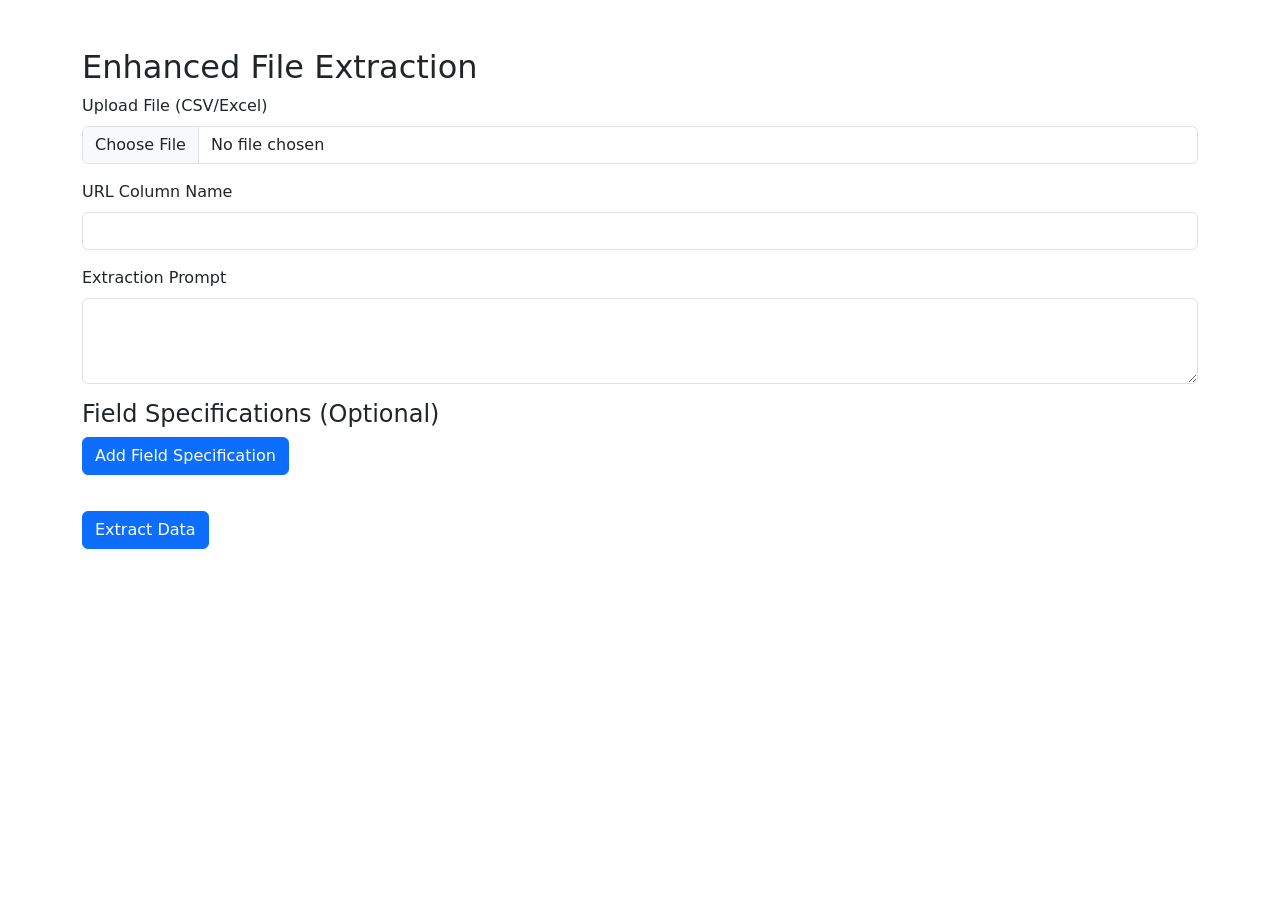
<file: templates/enhanced_file_extraction.html>
<!DOCTYPE html>
<html lang="en">
<head>
    <meta charset="UTF-8">
    <meta name="viewport" content="width=device-width, initial-scale=1.0">
    <title>Enhanced File Extraction</title>
    <link href="https://cdn.jsdelivr.net/npm/bootstrap@5.1.3/dist/css/bootstrap.min.css" rel="stylesheet">
    <style>
        .field-specification {
            border: 1px solid #ddd;
            padding: 15px;
            margin-bottom: 15px;
            border-radius: 5px;
        }
        .add-field-btn {
            margin-bottom: 20px;
        }
    </style>
</head>
<body>
    <div class="container mt-5">
        <h2>Enhanced File Extraction</h2>
        <form id="extractionForm" enctype="multipart/form-data">
            <div class="mb-3">
                <label for="file" class="form-label">Upload File (CSV/Excel)</label>
                <input type="file" class="form-control" id="file" name="file" accept=".csv,.xlsx,.xls" required>
            </div>

            <div class="mb-3">
                <label for="urlColumn" class="form-label">URL Column Name</label>
                <input type="text" class="form-control" id="urlColumn" name="url_column" required>
            </div>

            <div class="mb-3">
                <label for="prompt" class="form-label">Extraction Prompt</label>
                <textarea class="form-control" id="prompt" name="prompt_user" rows="3" required></textarea>
            </div>

            <div class="mb-3">
                <h4>Field Specifications (Optional)</h4>
                <button type="button" class="btn btn-primary add-field-btn" onclick="addFieldSpecification()">
                    Add Field Specification
                </button>
                <div id="fieldSpecifications">
                    <!-- Field specifications will be added here -->
                </div>
            </div>

            <button type="submit" class="btn btn-primary">Extract Data</button>
        </form>

        <div id="result" class="mt-4"></div>
    </div>

    <script>
        let fieldCount = 0;

        function addFieldSpecification() {
            const container = document.getElementById('fieldSpecifications');
            const fieldDiv = document.createElement('div');
            fieldDiv.className = 'field-specification';
            fieldDiv.id = `field-${fieldCount}`;

            fieldDiv.innerHTML = `
                <div class="row">
                    <div class="col-md-4">
                        <input type="text" class="form-control" placeholder="Field Name" name="field_name_${fieldCount}" required>
                    </div>
                    <div class="col-md-3">
                        <select class="form-select" name="field_type_${fieldCount}" required>
                            <option value="str">String</option>
                            <option value="bool">Boolean</option>
                            <option value="number">Number</option>
                        </select>
                    </div>
                    <div class="col-md-4">
                        <input type="text" class="form-control" placeholder="Description" name="description_${fieldCount}" required>
                    </div>
                    <div class="col-md-1">
                        <button type="button" class="btn btn-danger" onclick="removeFieldSpecification(${fieldCount})">×</button>
                    </div>
                </div>
            `;

            container.appendChild(fieldDiv);
            fieldCount++;
        }

        function removeFieldSpecification(id) {
            const field = document.getElementById(`field-${id}`);
            field.remove();
        }

        document.getElementById('extractionForm').addEventListener('submit', async (e) => {
            e.preventDefault();

            const formData = new FormData();
            formData.append('file', document.getElementById('file').files[0]);
            formData.append('url_column', document.getElementById('urlColumn').value);
            formData.append('prompt_user', document.getElementById('prompt').value);

            // Collect field specifications
            const fieldSpecs = [];
            for (let i = 0; i < fieldCount; i++) {
                const fieldDiv = document.getElementById(`field-${i}`);
                if (fieldDiv) {
                    fieldSpecs.push({
                        field_name: document.querySelector(`[name="field_name_${i}"]`).value,
                        field_type: document.querySelector(`[name="field_type_${i}"]`).value,
                        description: document.querySelector(`[name="description_${i}"]`).value
                    });
                }
            }

            if (fieldSpecs.length > 0) {
                formData.append('field_specifications', JSON.stringify(fieldSpecs));
            }

            try {
                const response = await fetch('/extract_data_from_file_enhanced/', {
                    method: 'POST',
                    body: formData
                });

                const result = await response.json();
                document.getElementById('result').innerHTML = `
                    <div class="alert alert-success">
                        ${result.message}
                    </div>
                `;
            } catch (error) {
                document.getElementById('result').innerHTML = `
                    <div class="alert alert-danger">
                        Error: ${error.message}
                    </div>
                `;
            }
        });
    </script>
</body>
</html>
</file>
